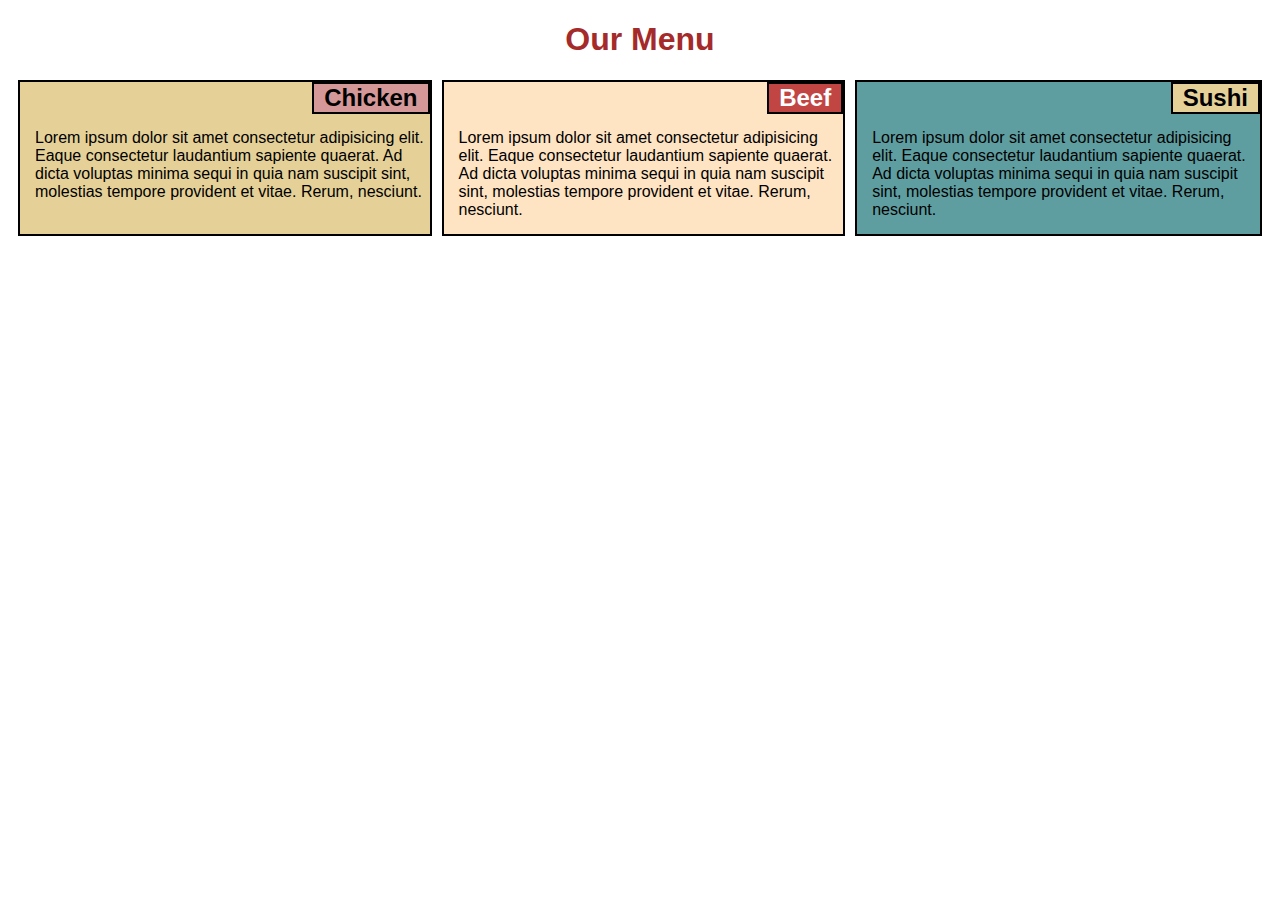
<file: index.html>
<!DOCTYPE html>
<html lang="en">
  <head>
    <meta charset="UTF-8" />
    <meta http-equiv="X-UA-Compatible" content="IE=edge" />
    <meta name="viewport" content="width=device-width, initial-scale=1.0" />
    <link rel="stylesheet" href="css/style.css" />
    <title>Document</title>
  </head>
  <body>
    <h1 class="site-title">Our Menu</h1>
    <section class="menu-items">
      <div class="menu-box item1">
        <h2 class="p-title chicken">Chicken</h2>
        <p class="menu-description">
          Lorem ipsum dolor sit amet consectetur adipisicing elit. Eaque
          consectetur laudantium sapiente quaerat. Ad dicta voluptas minima
          sequi in quia nam suscipit sint, molestias tempore provident et vitae.
          Rerum, nesciunt.
        </p>
      </div>
      <div class="menu-box item2">
        <h2 class="p-title beef">Beef</h2>
        <p class="menu-description">
          Lorem ipsum dolor sit amet consectetur adipisicing elit. Eaque
          consectetur laudantium sapiente quaerat. Ad dicta voluptas minima
          sequi in quia nam suscipit sint, molestias tempore provident et vitae.
          Rerum, nesciunt.
        </p>
      </div>
      <div class="menu-box max-content item3">
        <h2 class="p-title sushi">Sushi</h2>
        <p class="menu-description">
          Lorem ipsum dolor sit amet consectetur adipisicing elit. Eaque
          consectetur laudantium sapiente quaerat. Ad dicta voluptas minima
          sequi in quia nam suscipit sint, molestias tempore provident et vitae.
          Rerum, nesciunt.
        </p>
      </div>
    </section>
  </body>
</html>
</file>
<file: css/style.css>
html * {
  font-family: "Oswald", sans-serif;
}

.site-title {
  color: brown;
  text-align: center;
}
.menu-items {
  border-color: rgb(19, 129, 180);
  border: 2px soli;
  display: flex;
  gap: 10px;
  margin: 10px;
}
.menu-description {
  float: left;
  margin: 15px 0px 0px 0px;
}
.p-title {
  border: 2px solid black;
  float: right;
  margin: 0px;
  padding: 0px 10px 0px 10px;
}
.menu-box {
  border: 2px solid black;
  padding: 0px 0px 15px 15px;
  background-color: grey;
}
.chicken {
  background-color: #d59898;
}
.beef {
  background-color: #c14543;
  color: white;
}
.sushi {
  background-color: #e5d198;
}
.item1 {
  background-color: #e5d198;
}
.item2 {
  background-color: bisque;
}
.item3 {
  background-color: cadetblue;
}

/* Tablet Version */
@media only screen and (max-width: 992px) {
  .menu-items {
    flex-wrap: wrap;
  }
  .menu-items > * {
    flex: 1 1 20em;
  }

  /*   .max-content {
    flex-basis: 100%;
  } */
}

/* Mobile Version */
@media only screen and (max-width: 767px) {
  .menu-items {
    flex-direction: column;
  }
  .menu-items > * {
    flex: 1 1 100%;
  }
}
</file>
